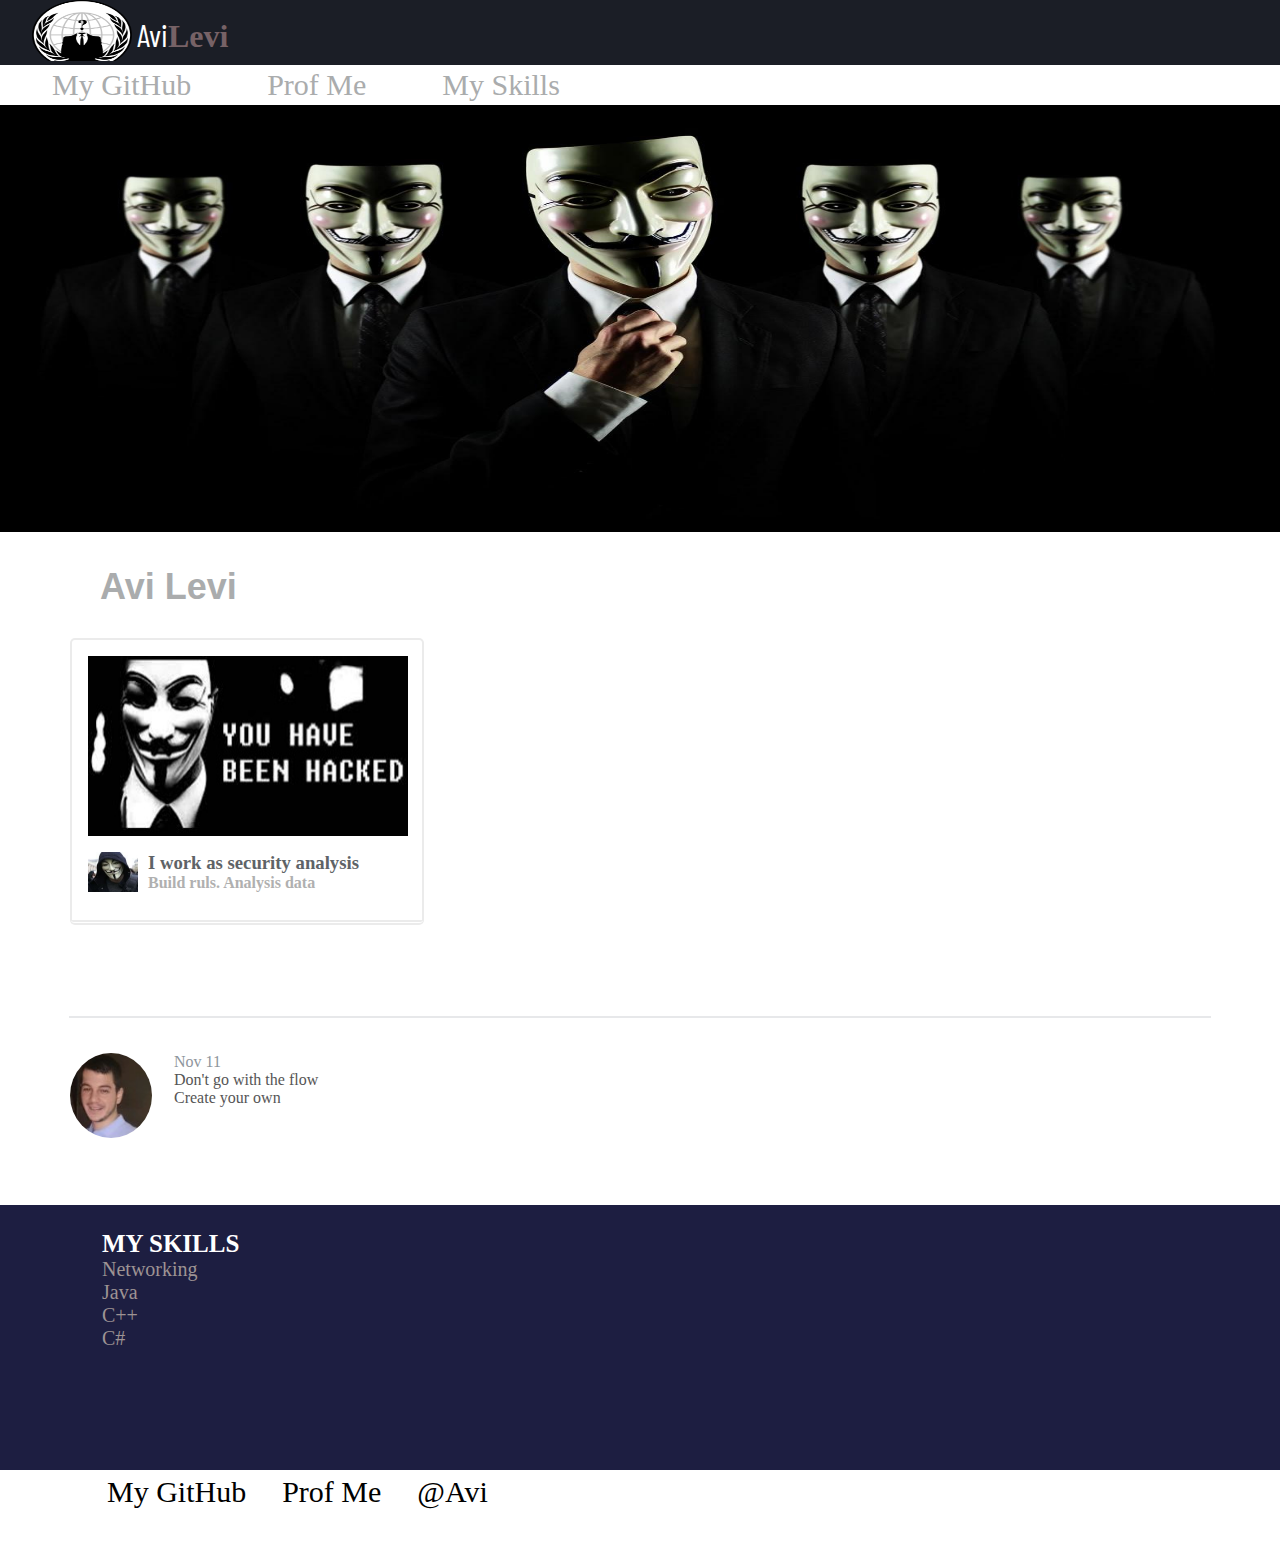
<file: exercises/ex1/index.html>
<!DOCTYPE HTML>

<html>
	<head>
		<link href="https://fonts.googleapis.com/css?family=Barlow+Condensed" rel="stylesheet">
		<link rel="stylesheet" href="includes/style.css">
		<title>Avi Levi</title>
		
		
	</head>
	<body>
		<header>
			<a href="index.html" id="logo"><span>Avi</span><span>Levi</span></a>
		</header>
		<nav>
			<a href="https://github.com/avi345">My GitHub</a>
            <a href="#">Prof Me</a>
            <a href="#">My Skills</a>

		</nav>
		<main>
            
            <img src="images/BigPhoto.jpg">
           
			
               
                    <section class="firstBlock">  
					<h1>Avi Levi</h1>
					 <section class="INfirstBlock"> 
			<img class="img2" src="images/images.jpg">		
			<img class="img3" src="images/logo2.jpg">			
                      <h3>I work as security analysis</h3>
					  	
					  <h4>Build ruls. Analysis data</h4>
					  </section>
					  
                    </section>
					<hr>
					
					  
                    <section class="secondBlock">
					
					
					<section class="INsecondBlock">
					<p>
					<img class="img4" src="images/logo3.jpg">
					<time>Nov 11</time><br>
							
                        Don't go with the flow <br>Create your own  
						</P>
                    </section>
					
					</section>
                
                    <section class="threadBlock">
					<section class="INthreadBlock">
					<h2 >MY SKILLS</h2>
						<ul>
							<li>
								Networking
							</li>
							<li>
								Java
							</li>
							<li>
								C++
							</li>
							<li>
								C#
							</li>
						</ul>
                    </section>
              </section>
            
        </main>
		<footer>
			<a href="https://github.com/avi345">My GitHub</a>
			<a href="#">Prof Me</a>
			<a href="#">@Avi</a>
		</footer>
	</body>
</html>
</file>
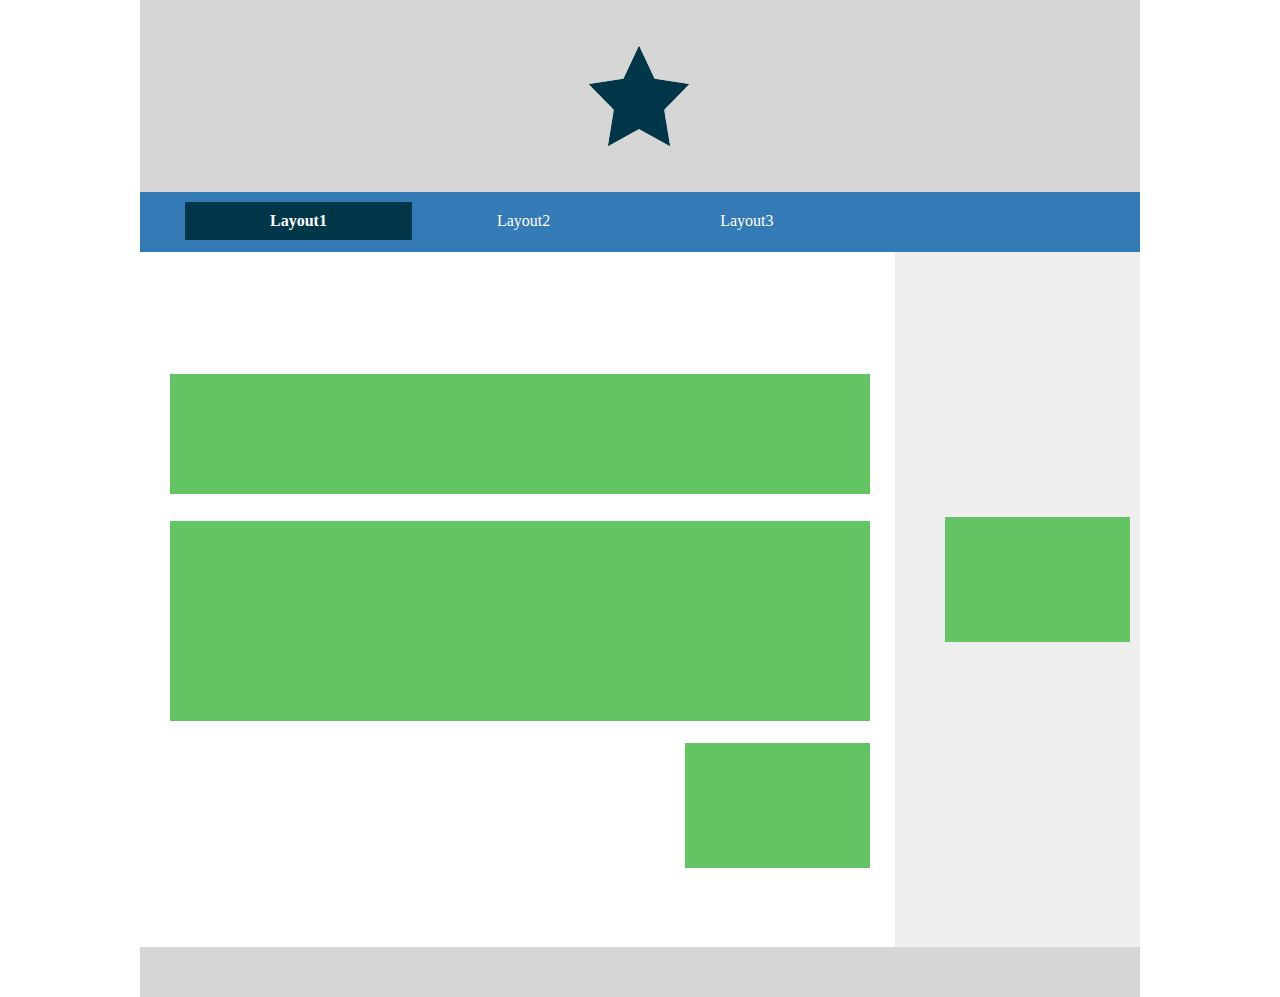
<file: exercises/ex2/index.html>
<!DOCTYPE html>
<html>
	<head>
			<title>Avi levi Ex2</title>
		<link rel="stylesheet" href="includes/style.css">
	</head>
	<body id="layout1">
		<header>
			<a href="#" id="logo"></a>
		</header>
		<main>
		<nav>
				<ul>
                    <span>
					<li><a href="index.html"><b>Layout1</b></a></li></span>
					<li><a href="layout2.html">Layout2</a></li>
					<li><a href="layout3.html">Layout3</a></li>
                    
				</ul>
			</nav>
			<aside>
				<section></section>
			</aside>
			<artical>
				<section></section>
				<section></section>
				<section></section>
                <section></section>
			</artical>

		</main>	
		<footer>		
		</footer>	
	</body>
</html>
</file>
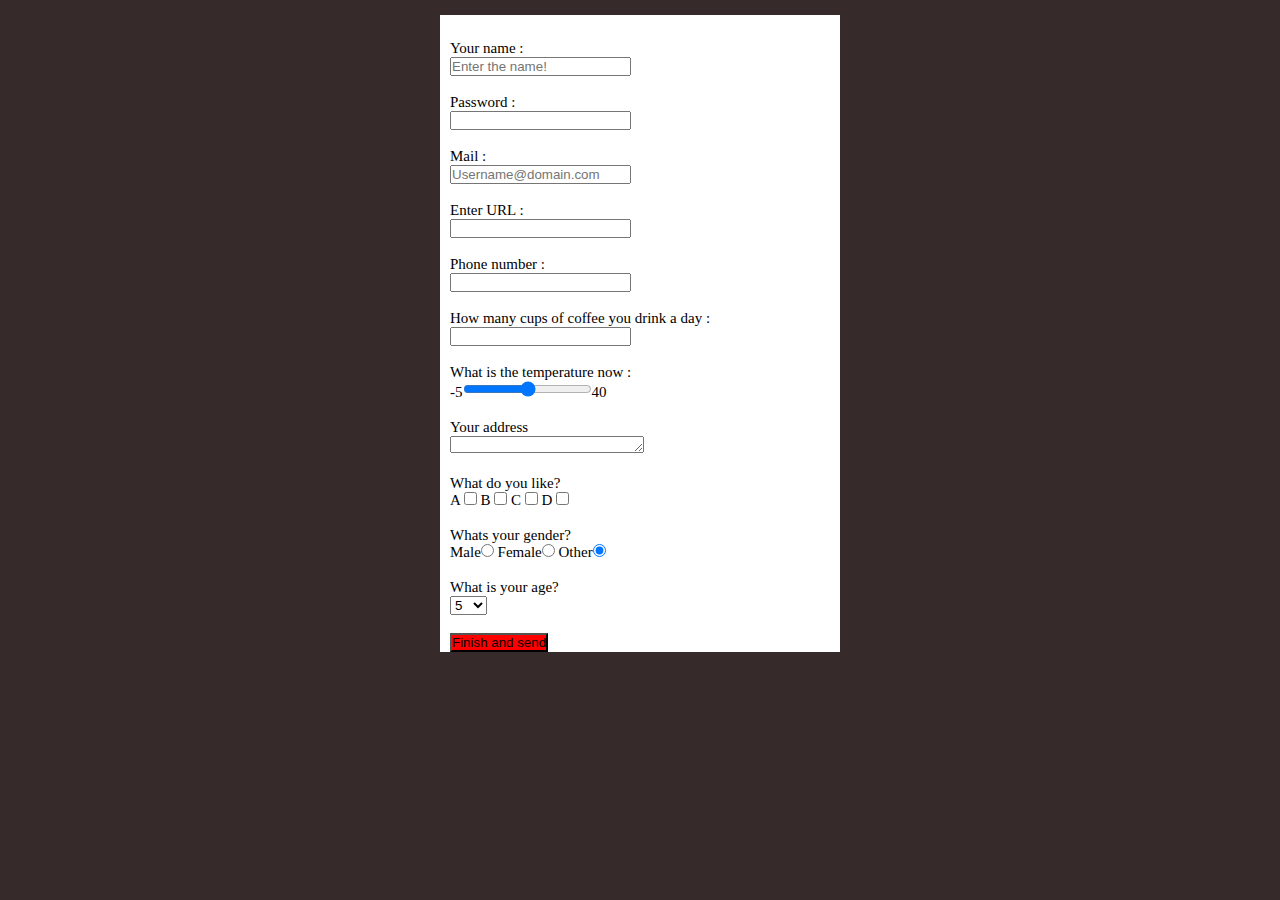
<file: exercises/ex3/index.html>
<!DOCTYPE HTML>
<html>
    <head>
        <title>Avi Levi - ex3</title>
        <link rel="stylesheet" href="includes/style.css">
    </head>
    <body>
        <div id="wrapper">
            <form   action="http://html5-book.co.il/teach/forms/get_form2.php"
                    method="get" autocomplete="on">
                <p>
                     Your name :<label><input type="text" name="fullName" placeholder="Enter the name!" value="" required title="just enter the name.." ></label>
                </p>
				<br>
                <p>
                     Password :<label><input type="password" name="pass" required title="must enter password.." ></label>
                </p>
				<br>
                <p>
                     Mail :<label><input type="email" name="mail" placeholder="Username@domain.com" value required></label>
                </p>
				<br>
                <p>
                    Enter URL : <label><input type="url" name="website" value=""></label>
                </p>
				<br>
                <p>
                     Phone number : <label><input type="tel" pattern="[0][5][0-9][0-9][0-9][0-9][0-9][0-9][0-9][0-9]" name="phone" maxlength="10"></label>
                </p>
				<br>
                <p>
                    How many cups of coffee you drink a day : <label><input type="number" name="coffee"></label>
                </p>
				<br>
                <p>
                    What is the temperature now :<label> -5<input type="range" name="temper" value="" min="-5" max="40">40</label>
                </p>
				<br>
                <p>
                     Your address<label> <textarea name="address" rows="1" cols="22"></textarea></label>
                </p>
				<br>
                <p>
                    What do you like?
                    <label>
                        A <input type="checkbox" name="interests[]" value="A">
                        B <input type="checkbox" name="interests[]" value="B">
                        C <input type="checkbox" name="interests[]" value="C">
                        D <input type="checkbox" name="interests[]" value="D">
                    </label>
                </p>
				<br>
                <p>
                    Whats your gender?
                    <label>
                        Male<input type="radio" name="gender" value="male">
                        Female<input type="radio" name="gender" value="female">
                        Other<input type="radio" name="gender" value="other" checked>
                    </label>
                </p>
				<br>
                <p>
                    What is your age?
                    <label>
                        <select name="age">
						
							<option value="5" selected>5</option>
                            <option value="6">6</option>
                            <option value="7">7</option>
                            <option value="8">8</option>
                            <option value="9">9</option>
							<option value="10">10</option>
                            <option value="11">11</option>
                            <option value="12">12</option>
                            <option value="13">13</option>
                            <option value="14">14</option>
							<option value="15">15</option>
                            <option value="16">16</option>
                            <option value="17">17</option>
                            <option value="18">18</option>
                            <option value="19">19</option>
                            <option value="20">20</option>
                            <option value="21">21</option>
                            <option value="22">22</option>
                            <option value="23">23</option>
                            <option value="24">24</option>
                            <option value="25">25</option>
                        </select>
                    </label>
                </p>
				<br>
				
                <input type="submit" value="Finish and send"> 
            </form>
        </div>
    </body>
</html>
</file>
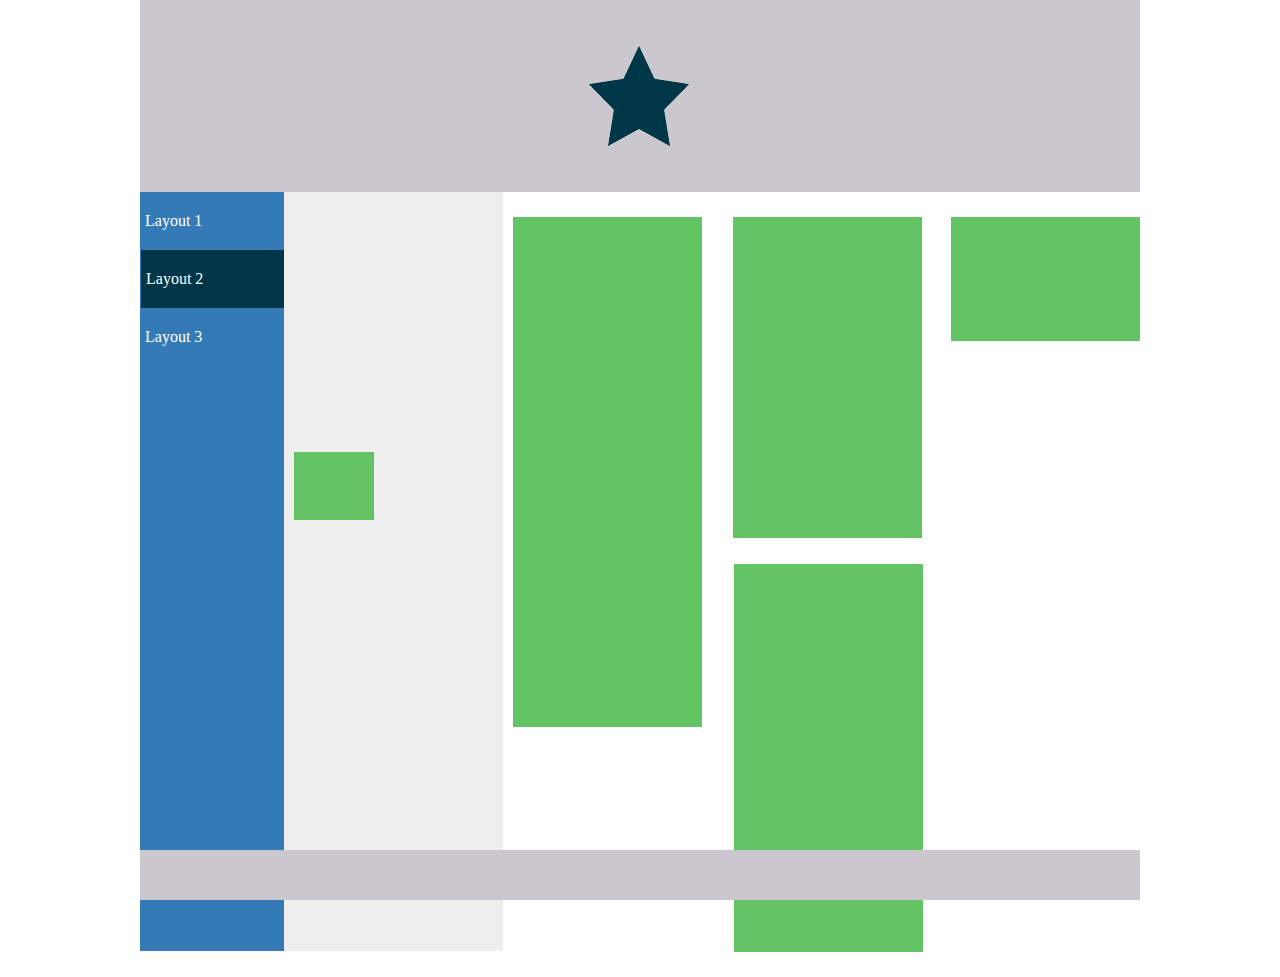
<file: exercises/ex2/layout2.html>
<!DOCTYPE html>
	<head>
		<title>Avi levi Ex2</title>
		<link rel="stylesheet" type="text/css" href="includes/style.css">
	</head>
	<body id="layout2">
		<header>
			<a href="#" id="logo"></a>
		</header>
		<main>
			<nav>
				<ul>
					<li><a href="index.html">Layout 1</a></li>
					<li><span><a href="#">Layout 2</a></span></li>
					<li><a href="layout3.html">Layout 3</a></li>
				</ul>
			</nav>
			<aside>
				<section>
                 </section>
			</aside>
			<artical>
				<section></section>
				<section></section>
				<section></section>
				<section></section>
				<div class="clear"></div>
			</artical>
		</main>	
		<footer>		
		</footer>	
	</body>
</html>
</file>
<file: exercises/ex1/includes/style.css>
*{
	margin:0px;
	padding:0px;
}
body { width: 1280px; margin: auto; }
nav,header,footer,main,aside,section,article{
	display:block;
}
#wrapper{
	width:1000px;
	margin: 0 auto;
}
h3 {color: #5e6367; }
a,h1,h2,li{
	margin-left: 32px;
}
h4 { color: #b0b0b0;}
a{
	text-decoration:none;
	color:white;
}
/* header */

header{
	height:65px;
	width: 1280px;
	background:#1b1e26;
	color:white;

}
header span:first-child {
	
	font-family: 'Barlow Condensed', sans-serif;
	
}

header span:last-child {
    color: #776266;
    font-weight: bold;
    font-family: 'Berkshire Swash', cursive;
}

#logo{
	display: block;
	width: 45px;
    height: 44px;
    font: arial;
    font-size: 32px;
    padding: 15px 2px 2px 105px;
	background: url(../images/logo.png) no-repeat;	
	background-size: 100px 70px;
}


/*Navigator*/
nav{
	width: 1280px;
	height:40px;
	line-height: 40px;
	/*background:#E5E5E5;*/
}
nav a{
	color:#aaacad;
    font: arial;
    font-size:30px;
	padding: 12px 20px;
}
nav a:hover{
    color:#3b3b47;
}

/*Main*/
main{
	background:white;
    color: #9d9393;
}
main h1{
	padding-left: 70px;	
	color:#aaacad;
	font-family:Arial;
	font-size:36px;
	    margin: 30px;
}

/*Photo*/
main img{
	    
		height: 427px;
		width: 1280px;
}

.img2
{
	height: 180px;
	width: 320px;
	margin-bottom:12px;
}

.img3
{
	margin-right: 10px;
	float: left;
	height: 40px;
	width: 50px
}
.img4
{
	border-radius: 50%;
	float: left;
	height: 85px;
	width: 82px;
	margin-right: 22px;
}
/*Sections */

.firstBlock
{
	height:430px;	
	
}
hr{
	margin:20px auto 35px auto;
	width: 89%;
	 border: 1px solid #e7e8ea;
}

.INfirstBlock
{
	width: 318px;
	height:248px;
	padding: 16px;
	border: 2px solid #ebebeb;
    border-radius: 5px;
    border-bottom: 5px double #ebebeb;
	margin-left:70px;
	
}
.secondBlock
{
	height:152px;
}
.INsecondBlock
{	
		margin-top: 30px;
		padding-left: 70px;
		color: #555555;
}
.threadBlock
{
	height:265px;
	background-color:#1d1e41;
}
.INthreadBlock
{	
	padding-top: 25px;
	padding-left: 70px;
	font-size: 20px;	
}
time{
	color:#8e959c
}
.INthreadBlock h2{
    color: #ffffff;
	font-size: 25px;
}
/*Footer */
footer{
	padding-left: 75px;
	height:92px;
	background:white;
}
footer a{
	
        font-size: 30px;
		line-height: 43px;
	    color:black;
}
ul {
  list-style-type: none;
}
</file>
<file: exercises/ex2/includes/style.css>
header, nav, main, section, article, footer, aside {
    display: block;
}

/*layout1*/

body{
	width:1000px;
	margin:0px auto;
}


#layout1 header{
	background-color:#d6d6d6;
	height:192px;
	width:100%;
}

#logo{
	display:block;
	position:relative;
	background-image:url("../images/logo.png");
	background-repeat: no-repeat;	
	top:45px;
	width:106px;
	height:102px;
	margin:0px auto;
}

#layout1 nav{
	direction:ltr;
	background-color:#337ab7;
	width:100%;	
	height:60px;
}

#layout1 nav ul{
	margin:0px;
	padding:0px;
	margin-left:45px;
	list-style-type:none;
}

#layout1 nav a{
	text-decoration: none;
	color:white;
	font-family: cursiv;
	display:inline-block;	
}

#layout1 nav ul li{float: left;}

#layout1 nav li > a{margin:20px 85px;}

#layout1 nav span a{
	background-color:#003748;
	color:white;
	margin:10px auto;
	padding: 10px 85px;
}

#layout1 aside{
	display:inline-block;
	background-color:#eeeeee;
	width:245px;
	height:695px;
	margin-bottom:-4px;
	margin-left:-4px;
}

#layout1 aside section{
	background-color:#62c462;
	width:185px;	
	height:125px;
	position:relative;
	top:265px;
	margin-right:10px;
}

#layout1 main{direction:rtl;}

#layout1 artical{
	display:inline-block;
	margin-top:100px;
	vertical-align:top;
}

#layout1 artical section {
    margin-top: 22px;
	margin-right:25px;
    margin-left:auto;
    background-color:#62c462;
}

#layout1 artical section:first-child{
	height:120px;
	width:700px;
}

#layout1 artical section:nth-child(2){
    margin-top: 27px;
	height:200px;
	width:700px;

}

#layout1 artical section:nth-child(3){
	height:125px;
	width:185px;
}

#layout1 footer{
	height:50px;
	width:100%;
	background-color:#d6d6d6;
}



/*layout2*/



#layout2 header{
	background-color:#cac8ce;
	height:192px;
	width:100%;
}

#layout2 main{
	display:flex;
	flex-direction:row;
	height:759px;
}

#layout2 nav{
	background-color:#337ab7;
	width:145px;	
	height:100%;
}

#layout2 nav ul{
	list-style-type:none;
	padding:0px;
	margin:0px;
}

#layout2 nav a{
	font-family: cursive;
	color:white;
	display:inline-block;
	margin-top:20px;
	margin-left:5px;
	text-decoration: none;
}



#layout2 nav span a{
	background-color:#003748;
	color:#ffffff;
	padding-top:20px;
	padding-bottom:20px;
	padding-left: 5px;
    margin-left: 1px;
	width:100%;
}

#layout2 aside{
	background-color:#eeeeee;
	width:220px;
	height:100%;
}

#layout2 aside section{
	background-color:#62c462;
	width:80px;
	height:68px;
	position:relative;
	top:260px;
	margin-left:10px;
}
#layout2 artical{
    width: 635px;
    height: 760px;
	margin-top: 25px;
    margin-left: 5px;
}
#layout2 artical section{
	position: relative;
    background: #62c462;
    width: 189px;
}
#layout2 artical section:nth-child(1){
    
    margin-left: 5px;
    float: left;
    height: 510px;
}
#layout2 artical section:nth-child(2){
    float: left;
    margin-left: 31px;
    height: 321px;
}
	
#layout2 artical section:nth-child(3){
    float: left;
    height: 124px;
    left: 29px;
}   

#layout2 artical section:nth-child(4){
	float: left;
	right: 188px;
    margin-top: 223px;
    height: 388px;  
}

#layout2 .clear{
	clear:both;
}
#layout2 footer{
	position: fixed;
    bottom: 0px;
	height:50px;
	width:1000px;
	background-color:#cac8ce;
}

/*//////////////////Layout3////////////////*/

@viewport {
	width:520px;
	zoom:1;
}
#layout3  {
		max-width: 1000px;
		margin: 0px auto;
		font-size: 16px;
	}

#layout3 header{
	background-color: #d6d6d6;
    height: 192px;
    width: 100%;
}


#layout3 nav{
	direction:ltr;
	background-color:#337ab7;
	
	width:100%;	
	height:60px;
}

#layout3 nav ul{
	margin:0px;
	padding:0px;
	margin-left:95px;
	list-style-type:none;
}

#layout3 nav a{
	text-decoration: none;
	color:white;
	font-family: cursiv;
	display:inline-block;	
}

#layout3 nav ul li{float: left;}

#layout3 nav li > a{margin:13px 85px;}

#layout3 nav span a{
	background-color:#003748;
	color:white;
	padding: 13px 85px;
}
	 #blocks p {
		margin: 0px;
		padding: 0px;
		float: left;
		text-align: center;
		width: 500px;
		height: 270px;
		position: relative;
	}
	
 #blocks{
	margin-top: -16px;
	height:100%;
	display:inline-block;
}

 #blocks p img{
	width:33%;
	height:33%;
	position: absolute;
	top: 0;
	bottom: 0;
	left: 0;
	right: 0;
	margin: auto;
}



#layout3 footer{
	height:50px;
	width:100%;
	margin-top:-5px;
	background-color:#d6d6d6;
}

@media screen and (min-width : 1000px){
		 #blocks p {
		margin: 0px;
		padding: 0px;
		float: left;
		text-align: center;
		width: 333px;
		height: 270px;
		position: relative;
	}
	
}
</file>
<file: exercises/ex3/includes/style.css>
*{
	margin:0;
	padding:0;
}
nav,header,footer,main,section,article,body,label{
	display:block;
}
body{
	background-color: #372a2a;
}
#wrapper{
	padding-top: 25px;
	width: 400px;
	background-color:#ffffff;
	margin: 15px auto;

}
p{
	padding-left: 10px;
	font-family: cursiv;
	font-size: 15px;
}
input[type="submit"] {
    margin-left: 10px;
	
	background-color:red;
}


/*EOF*/
</file>
